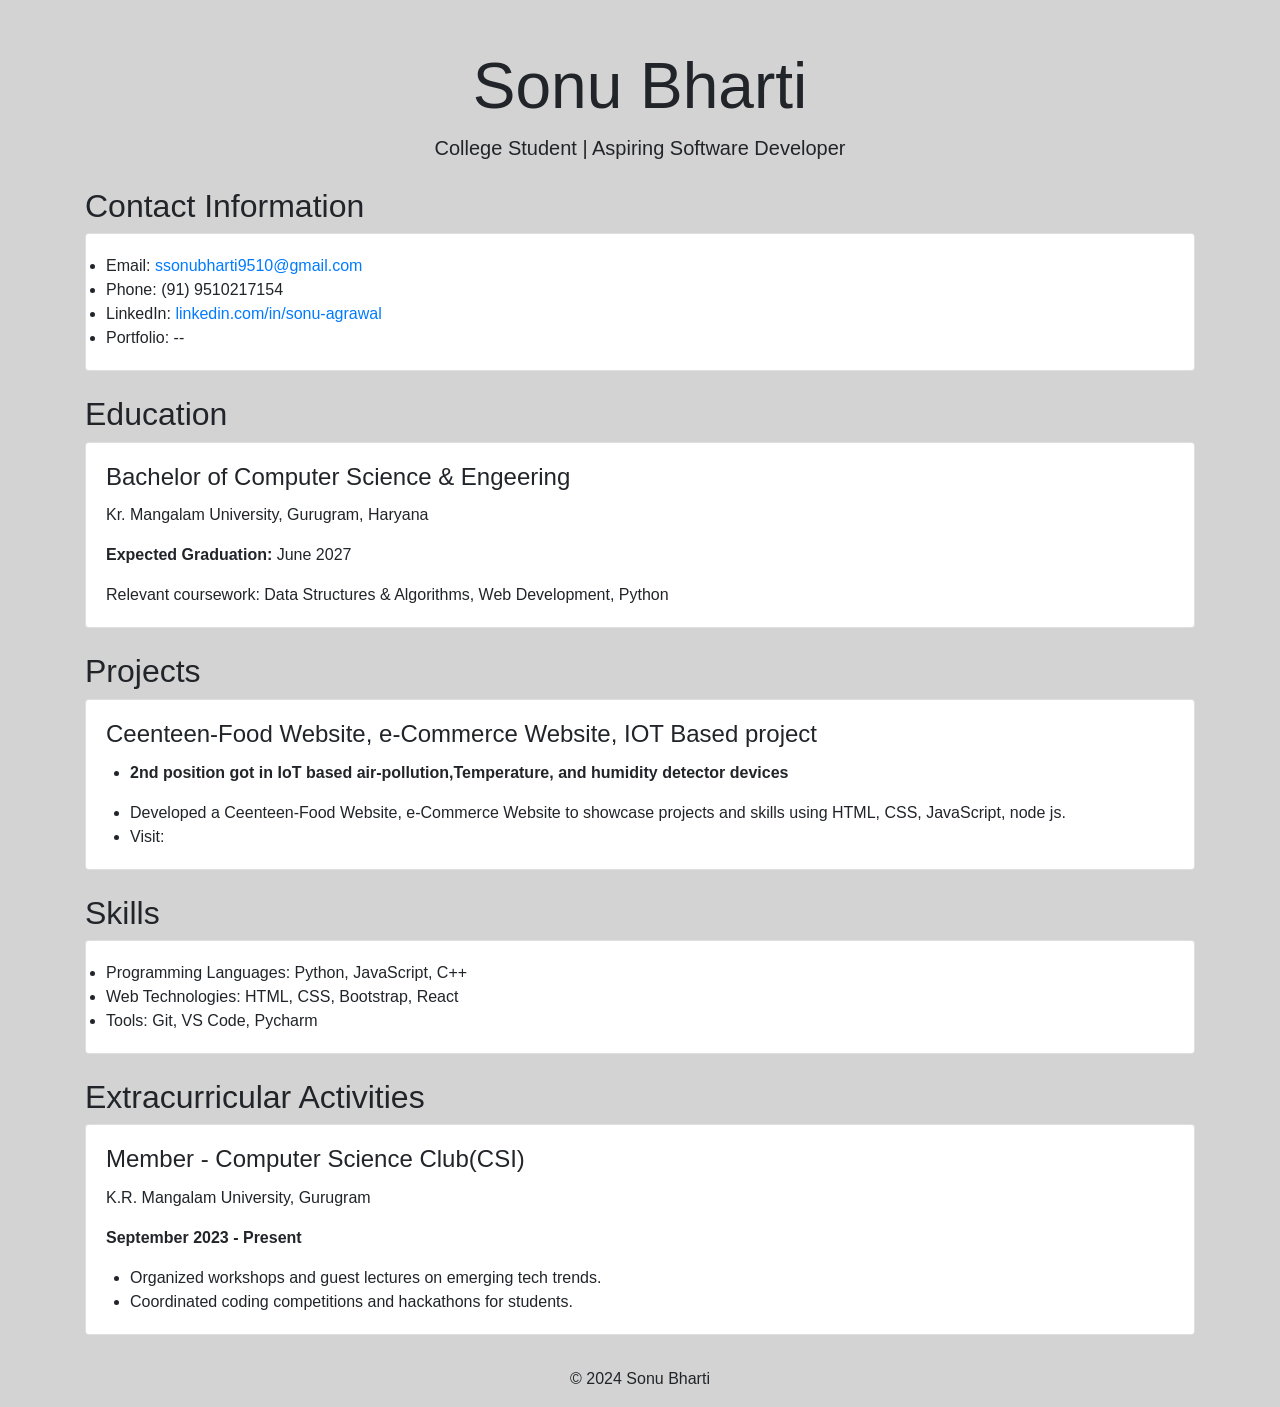
<file: index.html>
<!DOCTYPE html>
<html lang="en">
<head>
    <meta charset="UTF-8">
    <meta name="viewport" content="width=device-width, initial-scale=1.0">
    <title>Resume</title>
    <!-- Bootstrap CSS -->
    <link href="https://maxcdn.bootstrapcdn.com/bootstrap/4.5.2/css/bootstrap.min.css" rel="stylesheet">
    <!-- Custom CSS -->
    <style>
        body {
            font-family: Arial, sans-serif;
            background-color: lightgray;
        }
        .display{
            font-size: 4rem;
        }
        
        header h1 {
            font-size: 2.5rem;
        }
        
        header p {
            font-size: 1.2rem;
        }
        
        .card-title {
            font-size: 1.5rem;
        }
        .card-code {
            font-size: 1 rem;
            font-weight: 600;
        }
        
        .card-body ul {
            margin: 0;
            padding-left: 1.5rem;
        }
        
        footer {
            margin-top: 2rem;
        }
        
    </style>
</head>
<body>
    <div class="container mt-5 ">
        <!-- Header Section -->
        <header class="text-center mb-4">
            <h1 class="display">Sonu Bharti</h1>
            <p class="lead">College Student | Aspiring Software Developer</p>
        </header>
        
        <!-- Contact Information -->
        <section class="mb-4">
            <h2>Contact Information</h2>
            <ul class="card-body card mb-3">
                <li>Email: <a href="#">ssonubharti9510@gmail.com</a></li>
                <li>Phone: (91) 9510217154</li>
                <li>LinkedIn: <a href="#">linkedin.com/in/sonu-agrawal</a></li>
                <li>Portfolio: --</li>
            </ul>
        </section>
        
        <!-- Education Section -->
        <section class="mb-4">
            <h2>Education</h2>
            <div class="card mb-3">
                <div class="card-body">
                    <h3 class="card-title">Bachelor of Computer Science & Engeering</h3>
                    <p class="card-text">Kr. Mangalam University, Gurugram, Haryana</p>
                    <p class="card-text"><strong>Expected Graduation:</strong> June 2027</p>
                    <p class="card-text">Relevant coursework: Data Structures & Algorithms, Web Development, Python</p>
                </div>
            </div>
        </section>
        
        
        <!-- Projects Section -->
        <section class="mb-4">
            <h2>Projects</h2>
            <div class="card mb-3">
                <div class="card-body">
                    <h3 class="card-title">Ceenteen-Food Website, e-Commerce Website, IOT Based project</h3>

                    <ul>
                        <li><p class="card-code">2nd position got in IoT based air-pollution,Temperature, and humidity detector devices</p></li>
                        <li><p class="card-text">Developed a Ceenteen-Food Website, e-Commerce Website  to showcase projects and skills using HTML, CSS, JavaScript, node js.</p></li>
                        <li><p class="card-text">Visit: <a href="#"></a></p></li>
                    </ul>
                    
                    
                </div>
            </div>
            <!-- Add more projects as needed -->
        </section>
        
        <!-- Skills Section -->
        <section class="mb-4">
            <h2>Skills</h2>
            <ul class="card-body card mb-3">
                <li>Programming Languages: Python, JavaScript, C++</li>
                <li>Web Technologies: HTML, CSS, Bootstrap, React</li>
                <li>Tools: Git, VS Code, Pycharm</li>
            </ul>
        </section>
        
        <!-- Extracurricular Activities Section -->
        <section class="mb-4">
            <h2>Extracurricular Activities</h2>
            <div class="card mb-3">
                <div class="card-body">
                    <h3 class="card-title">Member - Computer Science Club(CSI)</h3>
                    <p class="card-text">K.R. Mangalam University, Gurugram</p>
                    <p class="card-text"><strong>September 2023 - Present</strong></p>
                    <ul>
                        <li>Organized workshops and guest lectures on emerging tech trends.</li>
                        <li>Coordinated coding competitions and hackathons for students.</li>
                    </ul>
                </div>
            </div>
            <!-- Add more activities as needed -->
        </section>
        
        <!-- Footer Section -->
        <footer class="text-center">
            <p>&copy; 2024 Sonu Bharti
            </p>
        </footer>
    </div>
    

</body>
</html>
</file>
